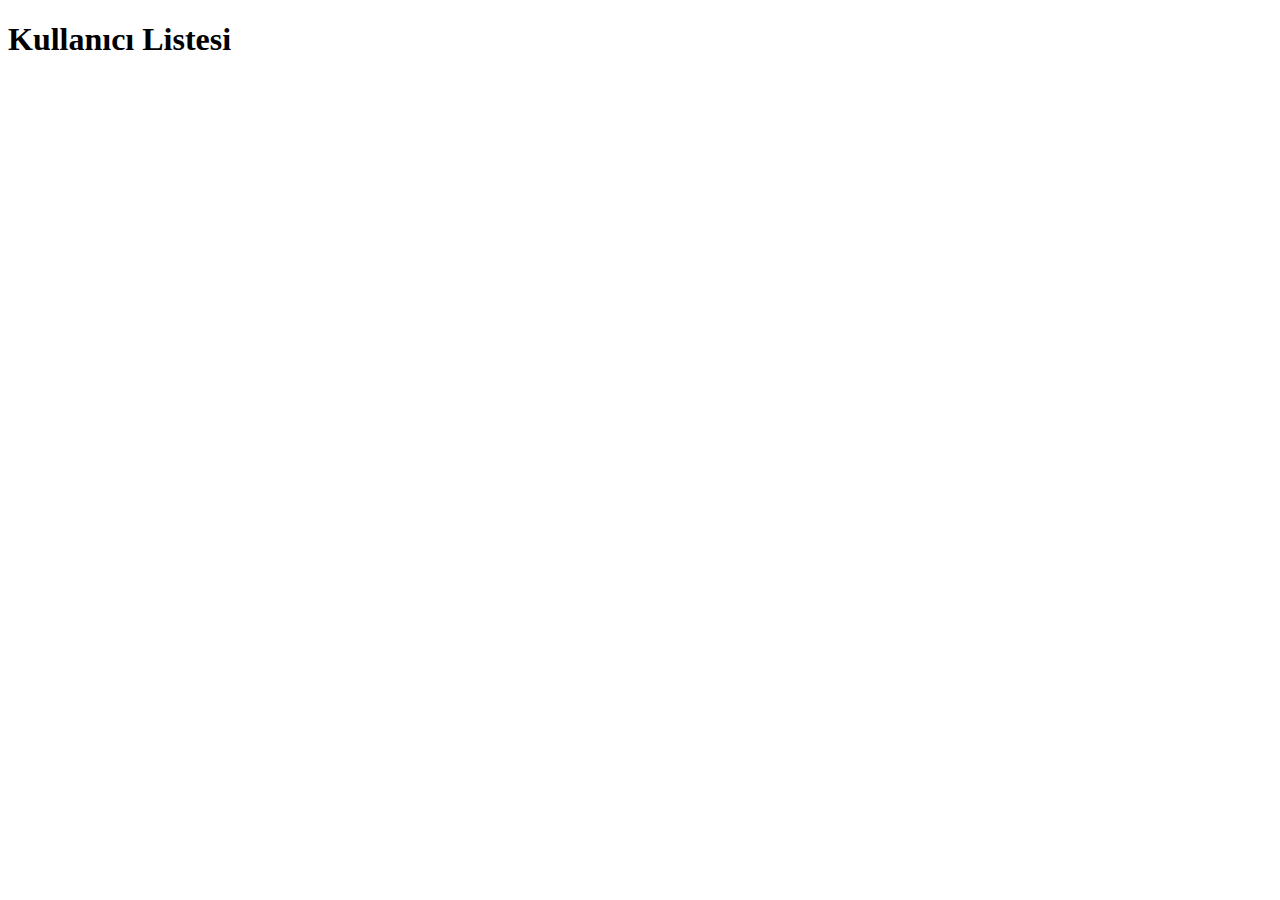
<file: index.html>
<!DOCTYPE html>
<html lang="en">
<head>
    <meta charset="UTF-8">
    <meta name="viewport" content="width=device-width, initial-scale=1.0">
    <title>Fetch-Api</title>
</head>
<body>
    <h1>Kullanıcı Listesi</h1>
    <ul id="userList"></ul> <!-- Kullanıcıları listeleyeceğimiz alan -->
    <script src="script.js"></script>
</body>
</html>
</file>
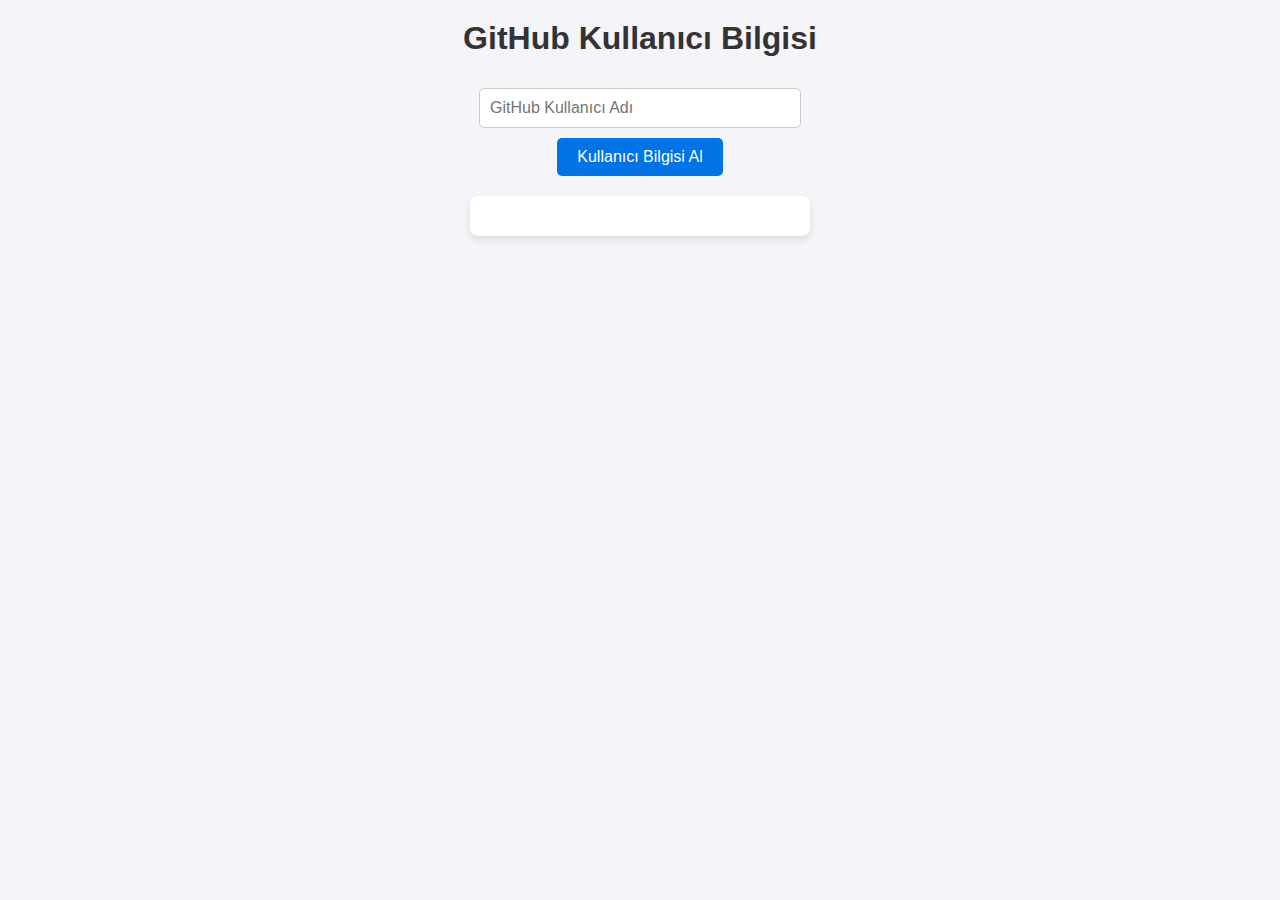
<file: githubApi.html>
<!DOCTYPE html>
<html lang="en">
<head>
    <meta charset="UTF-8">
    <meta name="viewport" content="width=device-width, initial-scale=1.0">
    <title>GitHub API Örneği</title>
    <link rel="stylesheet" href="githubApi.css">
</head>
<body>
    <h1>GitHub Kullanıcı Bilgisi</h1>
    
    <input type="text" id="username" placeholder="GitHub Kullanıcı Adı">
    <button id="getUser">Kullanıcı Bilgisi Al</button>
    <div id="userInfo">
    </div>
    <script src="githubApi.js"></script>
</body>
</html>
</file>
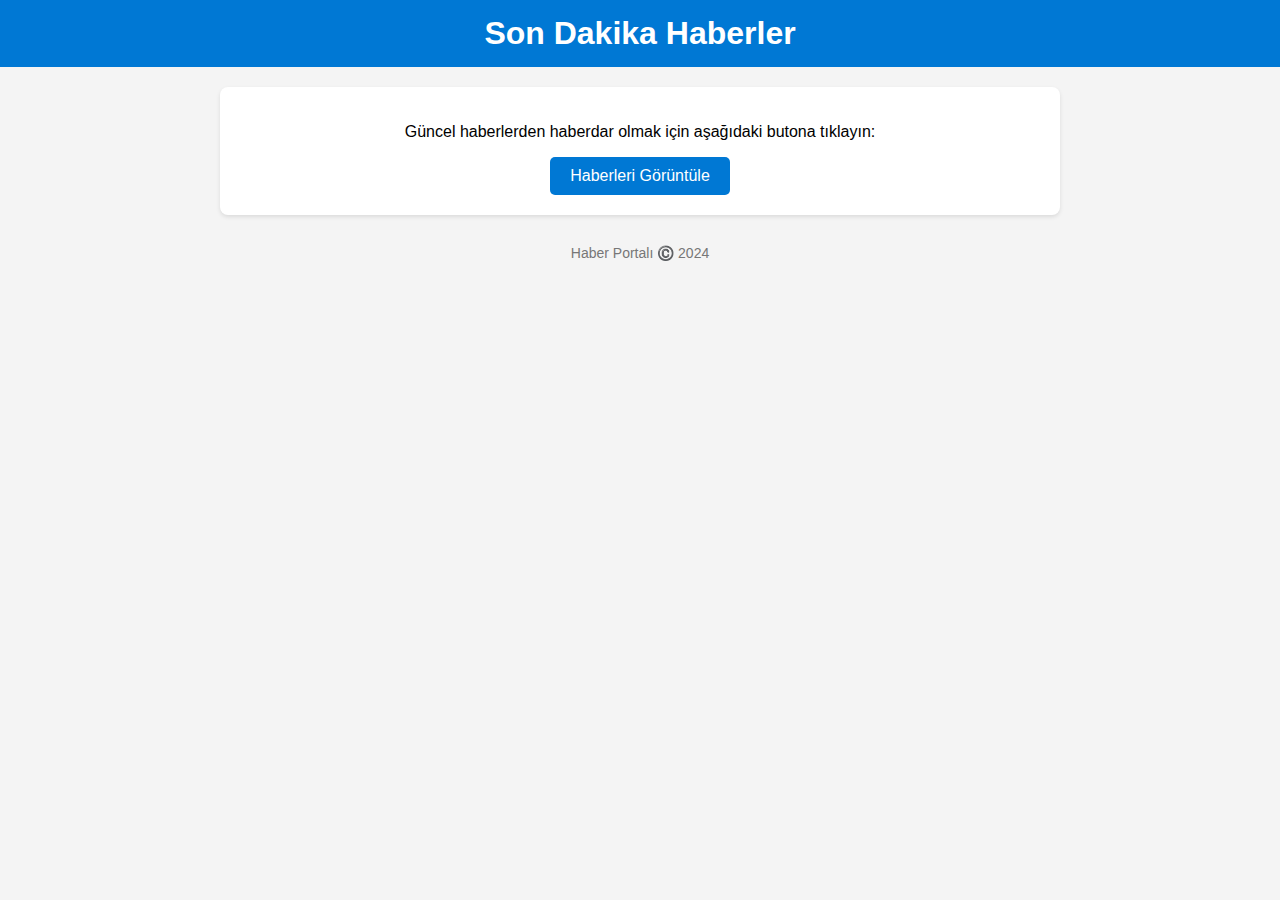
<file: haberPortali.html>
<!DOCTYPE html>
<html lang="tr">
<head>
    <meta charset="UTF-8">
    <meta name="viewport" content="width=device-width, initial-scale=1.0">
    <title>Haber Portalı</title>
    <link rel="stylesheet" href="haberPortali.css">
</head>
<body>
    <header>
        <h1>Son Dakika Haberler</h1>
    </header>
    <div class="container">
        <p>Güncel haberlerden haberdar olmak için aşağıdaki butona tıklayın:</p>
        <button type="button" id="fetchNews">Haberleri Görüntüle</button>
        <div id="newsContainer"></div>
    </div>
    <footer>
        Haber Portalı ©️ 2024
    </footer>
    <script src="haberPortali.js"></script>
</body>
</html>
</file>
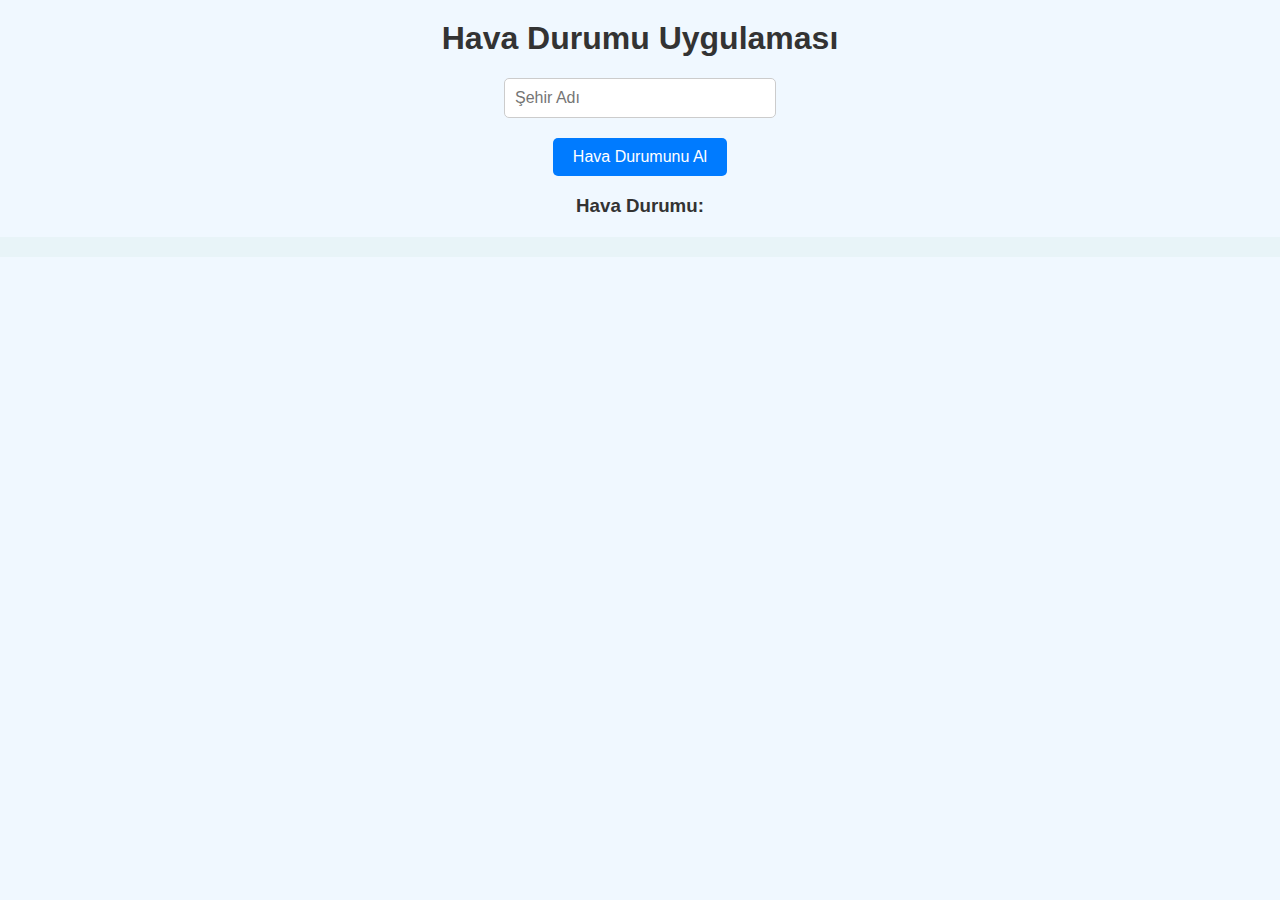
<file: havaDurumu.html>
<!DOCTYPE html>
<html lang="en">
<head>
    <meta charset="UTF-8">
    <meta name="viewport" content="width=device-width, initial-scale=1.0">
    <title>Hava Durumu</title>
    <link rel="stylesheet" href="havaDurumu.css">
</head>
<body>
    <h1>Hava Durumu Uygulaması</h1>
    
    <input type="text" id="city" placeholder="Şehir Adı">
    <button id="getWeather">Hava Durumunu Al</button>
    
    <h3>Hava Durumu:</h3>
    <p id="weatherResult"></p>

    <script src="havaDurumu.js"></script>
</body>
</html>
</file>
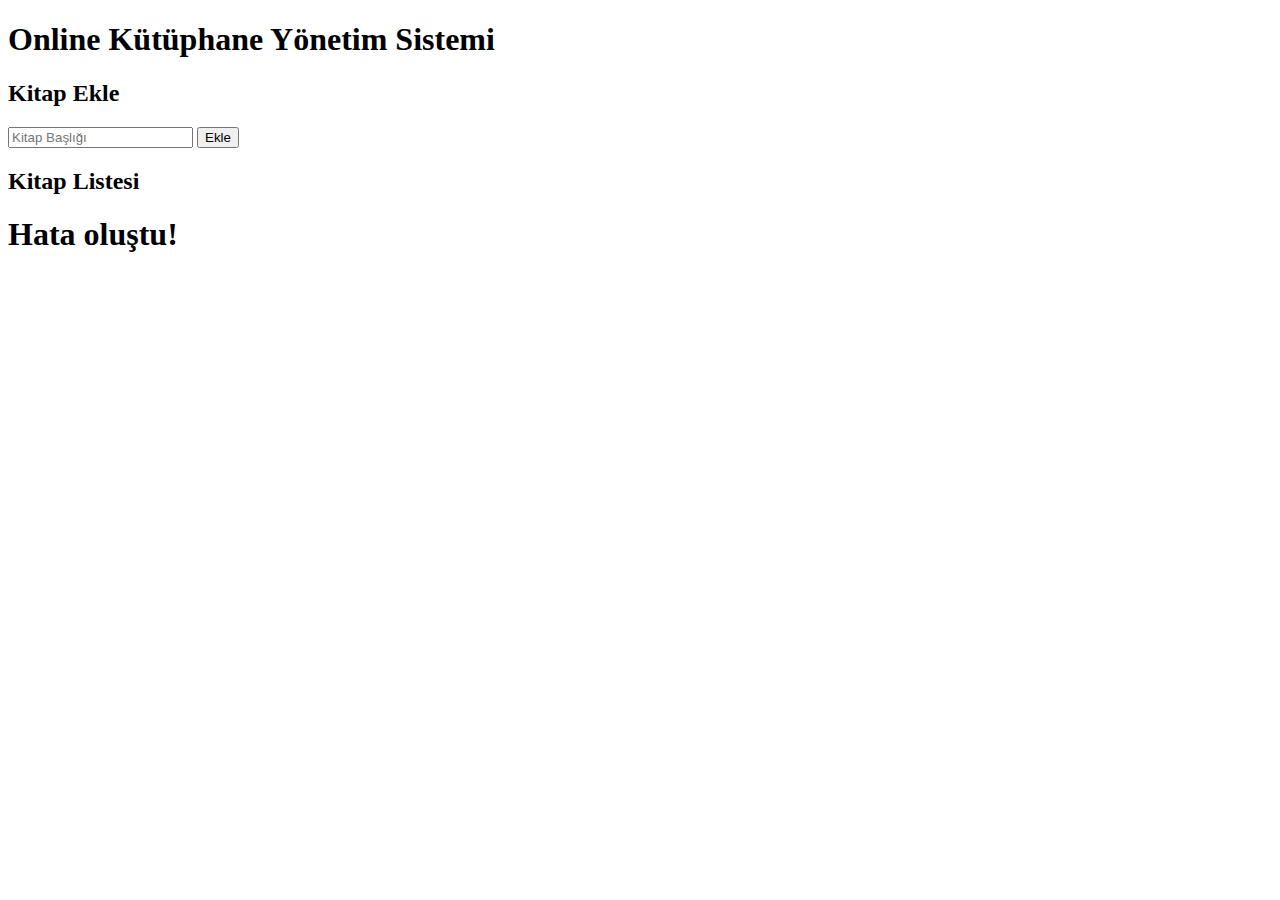
<file: mock.html>
<!DOCTYPE html>
<html lang="en">
<head>
    <meta charset="UTF-8">
    <meta name="viewport" content="width=device-width, initial-scale=1.0">
    <title>Online Kütüphane</title>
</head>
<body>
    <h1>Online Kütüphane Yönetim Sistemi</h1>
    <h2>Kitap Ekle</h2>
    <input type="text" id="bookTitle" placeholder="Kitap Başlığı">
    <button id="addBook">Ekle</button>
    <h2>Kitap Listesi</h2>
    <div id="bookList"></div>
    <script src="mock.js"></script>
</body>
</html>
</file>
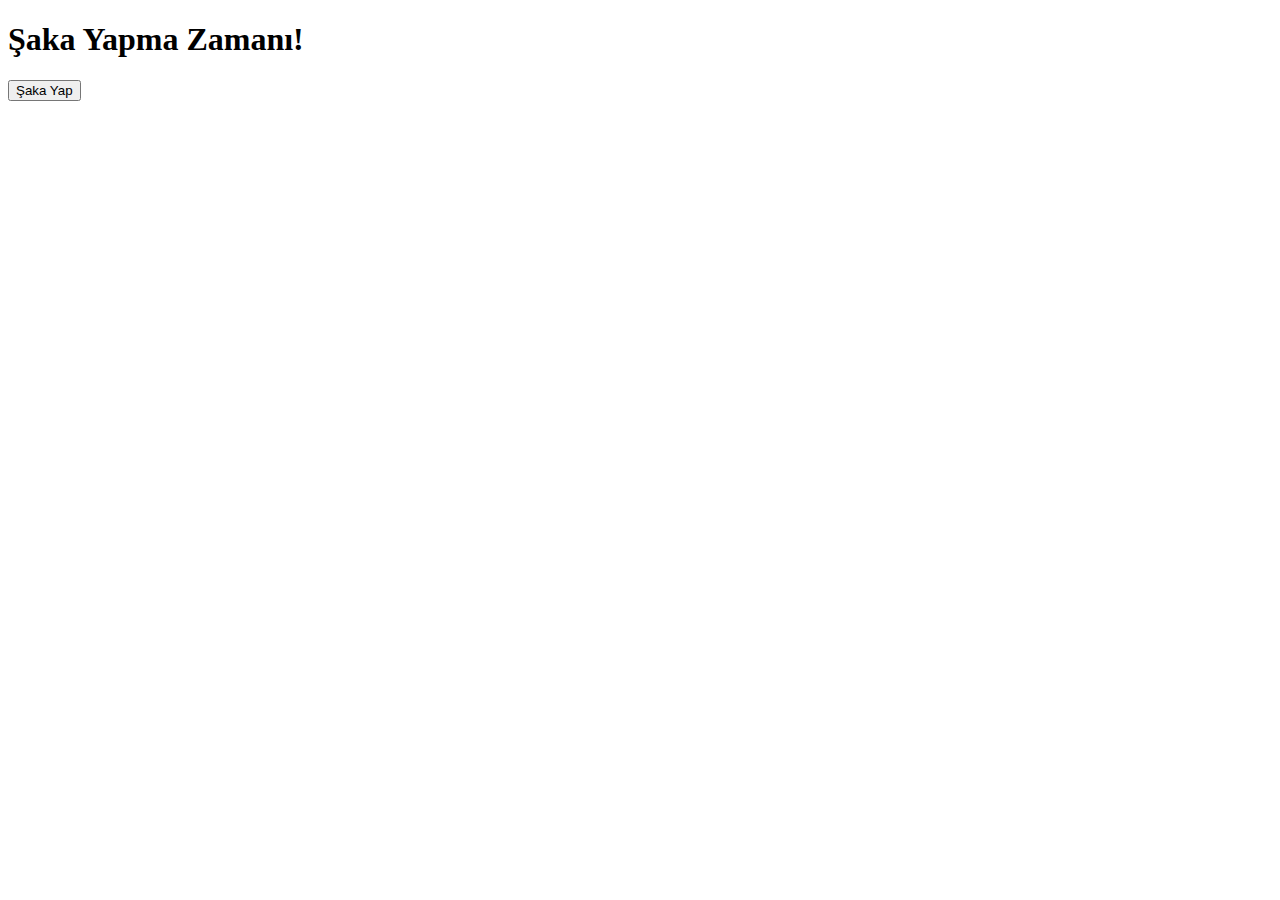
<file: sakaMakinesi.html>
<!DOCTYPE html>
<html lang="en">
<head>
    <meta charset="UTF-8">
    <meta name="viewport" content="width=device-width, initial-scale=1.0">
    <title>Şaka Yapma</title>
</head>
<body>
    <h1>Şaka Yapma Zamanı!</h1>
    <button id="jokeButton">Şaka Yap</button>
    <p id="joke"></p>
    <script src="joke.js"></script>
</body>
</html>
</file>
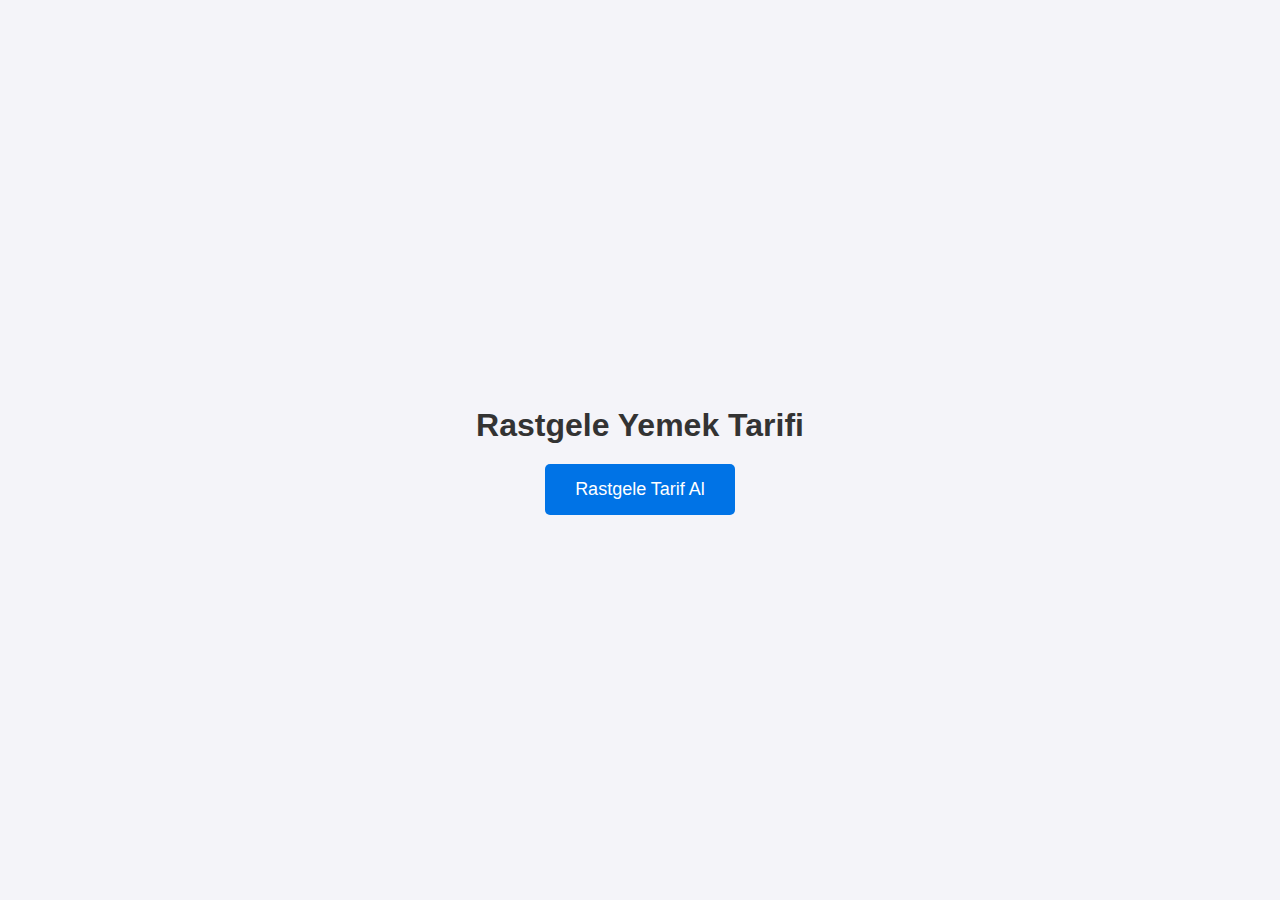
<file: yemektarif.html>
<!DOCTYPE html>
<html lang="en">
<head>
    <meta charset="UTF-8">
    <meta name="viewport" content="width=device-width, initial-scale=1.0">
    <title>Rastgele Yemek Tarifi</title>
    <link rel="stylesheet" href="yemekTarif.css">
</head>
<body>
    <div class="container">
        <h1>Rastgele Yemek Tarifi</h1>
        <button id="getRecipeBtn">Rastgele Tarif Al</button>

        <div id="recipe" class="recipe">
            <!-- Yemek Tarifi Burada Görüntülenecek -->
        </div>
    </div>

    <script src="yemekTarif.js"></script>
</body>
</html>
</file>
<file: githubApi.css>
/* Genel Sayfa Ayarları */
body {
    font-family: Arial, sans-serif;
    background-color: #f4f4f9;
    margin: 0;
    padding: 0;
    display: flex;
    flex-direction: column;
    align-items: center;
    justify-content: flex-start;
    height: 100vh;
}

h1 {
    color: #333;
    margin-top: 20px;
}

/* Giriş Alanları ve Buton */
input {
    padding: 10px;
    margin: 10px 0;
    border: 1px solid #ccc;
    border-radius: 5px;
    width: 300px;
    font-size: 16px;
}

button {
    padding: 10px 20px;
    border: none;
    border-radius: 5px;
    background-color: #0073e6;
    color: white;
    font-size: 16px;
    cursor: pointer;
    transition: background-color 0.3s ease;
}

button:hover {
    background-color: #005bb5;
}

/* Kullanıcı Bilgileri */
#userInfo {
    background-color: #fff;
    border-radius: 8px;
    box-shadow: 0px 4px 8px rgba(0, 0, 0, 0.1);
    padding: 20px;
    width: 300px;
    margin-top: 20px;
    text-align: center;
}

#userInfo h2 {
    font-size: 24px;
    color: #333;
}

#userInfo p {
    font-size: 14px;
    color: #555;
}

#userInfo img {
    border-radius: 50%;
    margin: 10px 0;
}

/* Repo Bilgisi */
#repoInfo {
    background-color: #fff;
    border-radius: 8px;
    box-shadow: 0px 4px 8px rgba(0, 0, 0, 0.1);
    padding: 20px;
    width: 300px;
    margin-top: 20px;
    text-align: center;
}

#repoInfo h2 {
    font-size: 24px;
    color: #333;
}

#repoInfo p {
    font-size: 14px;
    color: #555;
}

#repoInfo a {
    color: #0073e6;
    text-decoration: none;
}

#repoInfo a:hover {
    text-decoration: underline;
}

/* Hata Mesajı */
#userInfo p, #repoInfo p {
    font-weight: bold;
    color: red;
}
</file>
<file: haberPortali.css>
body {
    font-family: Arial, sans-serif;
    background-color: #f4f4f4;
    margin: 0;
    padding: 0;
}

header {
    background-color: #0078d4;
    color: white;
    padding: 15px;
    text-align: center;
}

h1 {
    margin: 0;
}

.container {
    text-align: center;
    max-width: 800px;
    margin: 20px auto;
    padding: 20px;
    background: white;
    border-radius: 8px;
    box-shadow: 0 2px 4px rgba(0, 0, 0, 0.1);
}

button {
    background-color: #0078d4;
    color: white;
    border: none;
    padding: 10px 20px;
    border-radius: 5px;
    font-size: 16px;
    cursor: pointer;
}

button:hover {
    background-color: #005fa3;
}

.news-item {
    margin-bottom: 20px;
    border-bottom: 1px solid #ddd;
    padding-bottom: 10px;
}

.news-item h2 {
    font-size: 18px;
    margin: 0 0 5px;
}

.news-item p {
    margin: 0;
    color: #666;
}

footer {
    text-align: center;
    margin-top: 20px;
    padding: 10px;
    font-size: 14px;
    color: #777;
}
</file>
<file: havaDurumu.css>
body {
    font-family: Arial, sans-serif;
    margin: 0;
    padding: 0;
    background-color: #f0f8ff;
    color: #333;
}

h1 {
    text-align: center;
    color: #333;
    margin-top: 20px;
}

#city {
    width: 250px;
    padding: 10px;
    margin: 20px auto;
    display: block;
    font-size: 16px;
    border: 1px solid #ccc;
    border-radius: 5px;
}

#city:focus {
    outline: none;
    border-color: #007bff;
}

button {
    padding: 10px 20px;
    background-color: #007bff;
    color: white;
    border: none;
    border-radius: 5px;
    cursor: pointer;
    display: block;
    margin: 0 auto;
    font-size: 16px;
}

button:hover {
    background-color: #0056b3;
}

h3 {
    text-align: center;
    color: #333;
}

#weatherResult {
    text-align: center;
    font-size: 18px;
    color: #333;
    margin-top: 20px;
    padding: 10px;
    background-color: #e8f4f8;
    borde
}
</file>
<file: yemekTarif.css>
body {
    font-family: Arial, sans-serif;
    background-color: #f4f4f9;
    margin: 0;
    padding: 0;
    display: flex;
    flex-direction: column;
    justify-content: center;
    align-items: center;
    height: 100vh;
    text-align: center;
}

h1 {
    color: #333;
    margin-bottom: 20px;
}

button {
    padding: 15px 30px;
    font-size: 18px;
    background-color: #0073e6;
    color: white;
    border: none;
    border-radius: 5px;
    cursor: pointer;
    transition: background-color 0.3s ease;
}

button:hover {
    background-color: #005bb5;
}

.recipe {
    margin-top: 20px;
    background-color: #fff;
    border-radius: 8px;
    box-shadow: 0px 4px 8px rgba(0, 0, 0, 0.1);
    width: 80%;
    max-width: 600px;
    padding: 20px;
    display: none;
}

.recipe img {
    max-width: 100%;
    border-radius: 8px;
    margin-bottom: 15px;
}

.recipe h2 {
    font-size: 24px;
    color: #333;
    margin-bottom: 10px;
}

.recipe p {
    font-size: 16px;
    color: #555;
    line-height: 1.6;
}

.recipe .ingredients {
    font-weight: bold;
}

.recipe .instructions {
    margin-top: 15px;
}
</file>
